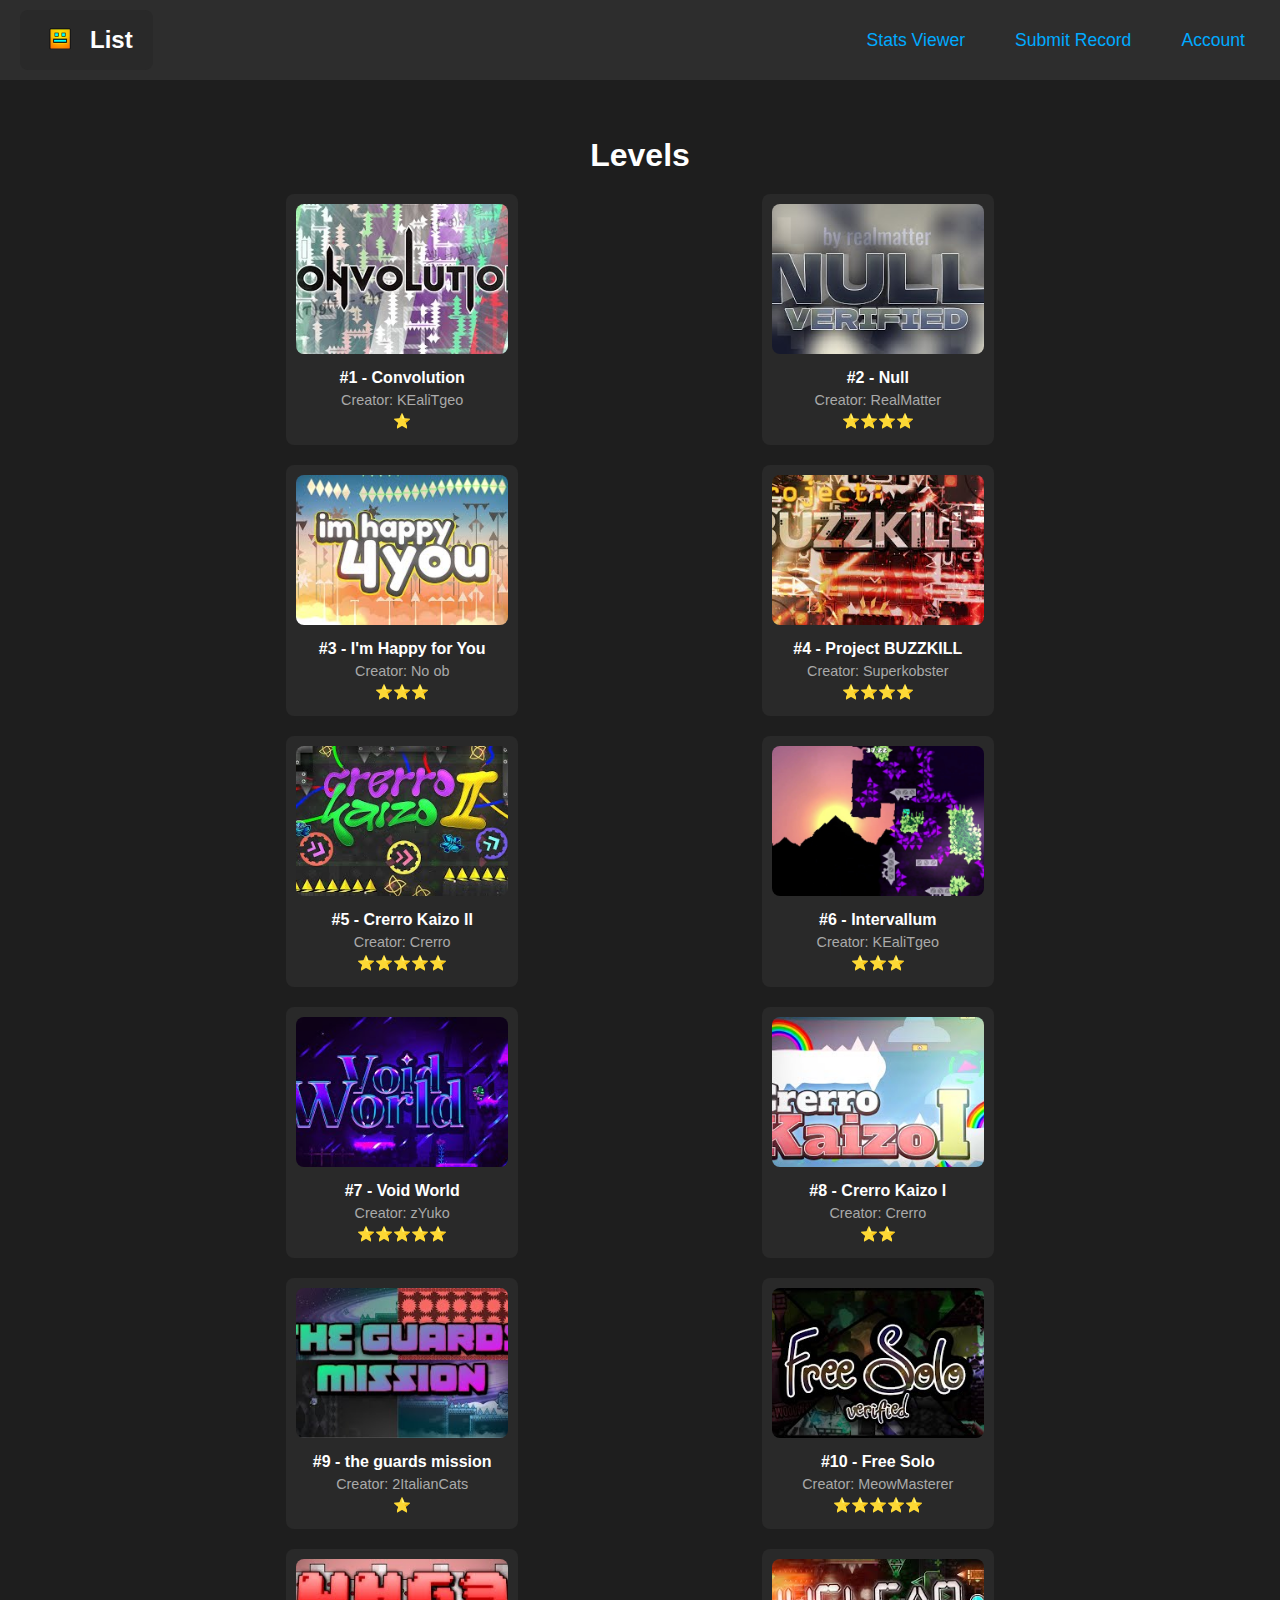
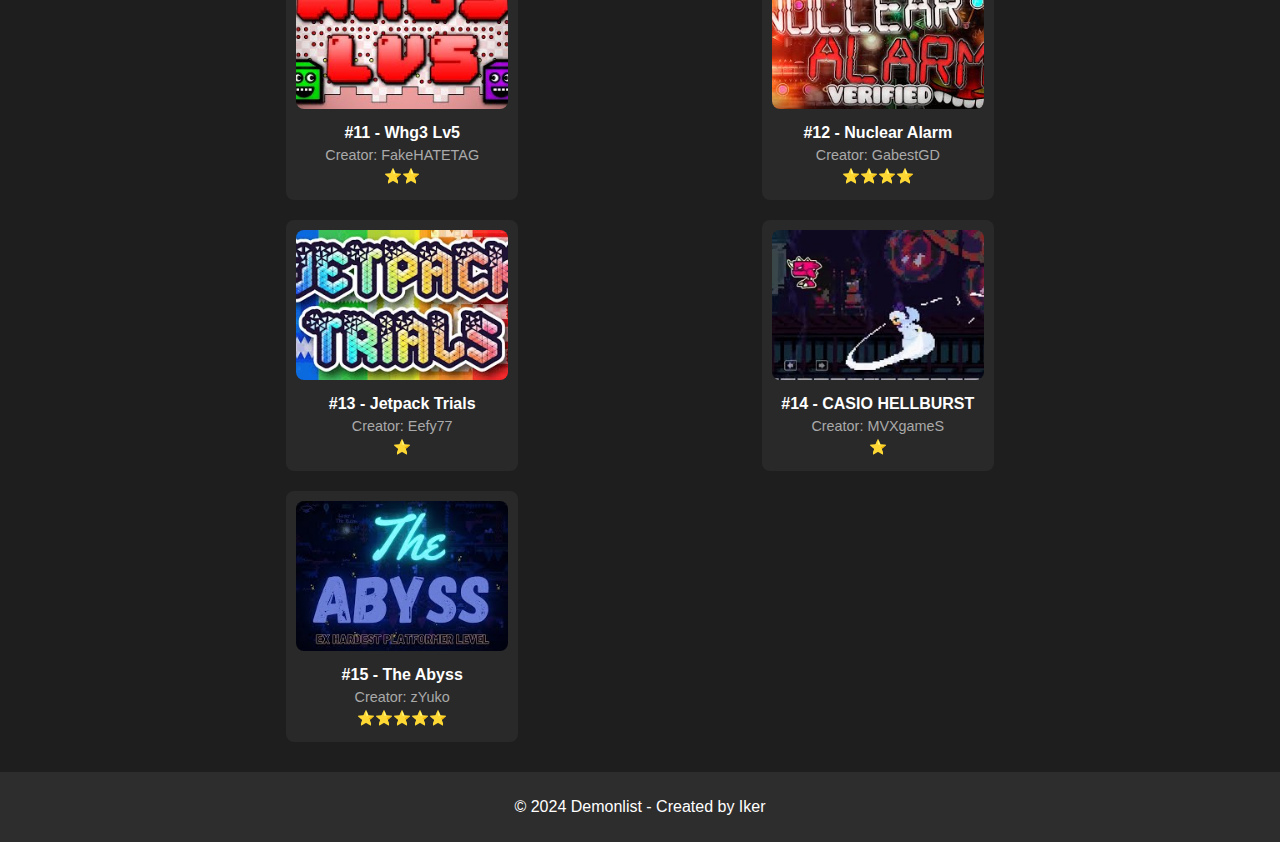
<file: ProyectoIker/index.html>
<!DOCTYPE html>
<html lang="en">
<head>
    <meta charset="UTF-8">
    <meta name="viewport" content="width=device-width, initial-scale=1.0">
    <title>Demonlist</title>
    <link rel="stylesheet" href="styles.css">
</head>
<body>
    <header>
        <a href="/" class="logo-container">
            <img src="logo.webp" alt="Logo">
            <span>List</span>
        </a>
        <nav>
            <a href="stats.html">Stats Viewer</a>
            <a href="#">Submit Record</a>
            <a href="#">Account</a>
        </nav>
    </header>
    
    
    
    
    <div class="container">
        <!-- Sidebar Izquierda (vacía) -->
        <aside class="sidebar-left"></aside> <!-- Sin contenido ni rectángulo gris -->
        <!-- Contenido Principal -->
        <main class="content">
            <h2 class="levels-title">Levels</h2>
            <div class="levels-container">
                <div class="level">
                    <img src="imagenes/convolution.jpg" alt="Level 1">
                    <div class="level-details">
                        <h4>#1 - Convolution</h4>
                        <p>Creator: KEaliTgeo</p>
                        <p class="rating">⭐</p>
                    </div>
                </div>
                <div class="level">
                    <img src="imagenes/null.jpg" alt="Level 2">
                    <div class="level-details">
                        <h4>#2 - Null</h4>
                        <p>Creator: RealMatter</p>
                        <p class="rating">⭐⭐⭐⭐</p>
                    </div>
                </div>
                <div class="level">
                    <img src="imagenes/imhappy4u.jpg" alt="Level 3">
                    <div class="level-details">
                        <h4>#3 - I'm Happy for You</h4>
                        <p>Creator: No ob</p>
                        <p class="rating">⭐⭐⭐</p>
                    </div>
                </div>
                <div class="level">
                    <img src="imagenes/proyectbuzzkill.jpg" alt="Level 4">
                    <div class="level-details">
                        <h4>#4 - Project BUZZKILL</h4>
                        <p>Creator: Superkobster</p>
                        <p class="rating">⭐⭐⭐⭐</p>
                    </div>
                </div>
                <div class="level">
                    <img src="imagenes/crerrokaizoii.jpg" alt="Level 5">
                    <div class="level-details">
                        <h4>#5 - Crerro Kaizo II</h4>
                        <p>Creator: Crerro</p>
                        <p class="rating">⭐⭐⭐⭐⭐</p>
                    </div>
                </div>
                <div class="level">
                    <img src="imagenes/intervallum.jpg" alt="Level 6">
                    <div class="level-details">
                        <h4>#6 - Intervallum</h4>
                        <p>Creator: KEaliTgeo</p>
                        <p class="rating">⭐⭐⭐</p>
                    </div>
                </div>
                <div class="level">
                    <img src="imagenes/voidworld.jpg" alt="Level 7">
                    <div class="level-details">
                        <h4>#7 - Void World</h4>
                        <p>Creator: zYuko</p>
                        <p class="rating">⭐⭐⭐⭐⭐</p>
                    </div>
                </div>
                <div class="level">
                    <img src="imagenes/crerrokaizoi.jpg" alt="Level 8">
                    <div class="level-details">
                        <h4>#8 - Crerro Kaizo I</h4>
                        <p>Creator: Crerro</p>
                        <p class="rating">⭐⭐</p>
                    </div>
                </div>
                <div class="level">
                    <img src="imagenes/theguardsmission.jpg" alt="Level 9">
                    <div class="level-details">
                        <h4>#9 - the guards mission</h4>
                        <p>Creator: 2ItalianCats</p>
                        <p class="rating">⭐</p>
                    </div>
                </div>
                <div class="level">
                    <img src="imagenes/freesolo.jpg" alt="Level 10">
                    <div class="level-details">
                        <h4>#10 - Free Solo</h4>
                        <p>Creator: MeowMasterer</p>
                        <p class="rating">⭐⭐⭐⭐⭐</p>
                    </div>
                </div>
                <div class="level">
                    <img src="imagenes/wh3lv5.jpg" alt="Level 11">
                    <div class="level-details">
                        <h4>#11 - Whg3 Lv5</h4>
                        <p>Creator: FakeHATETAG</p>
                        <p class="rating">⭐⭐</p>
                    </div>
                </div>
                <div class="level">
                    <img src="imagenes/nuclearalarm.jpg" alt="Level 12">
                    <div class="level-details">
                        <h4>#12 - Nuclear Alarm</h4>
                        <p>Creator: GabestGD</p>
                        <p class="rating">⭐⭐⭐⭐</p>
                    </div>
                </div>
                <div class="level">
                    <img src="imagenes/jetpacktrials.jpg" alt="Level 13">
                    <div class="level-details">
                        <h4>#13 - Jetpack Trials</h4>
                        <p>Creator: Eefy77</p>
                        <p class="rating">⭐</p>
                    </div>
                </div>
                <div class="level">
                    <img src="imagenes/casio.jpg" alt="Level 14">
                    <div class="level-details">
                        <h4>#14 - CASIO HELLBURST</h4>
                        <p>Creator: MVXgameS</p>
                        <p class="rating">⭐</p>
                    </div>
                </div>
                <div class="level">
                    <img src="imagenes/theabyss.jpg" alt="Level 15">
                    <div class="level-details">
                        <h4>#15 - The Abyss</h4>
                        <p>Creator: zYuko</p>
                        <p class="rating">⭐⭐⭐⭐⭐</p>
                    </div>
                </div>
            </div>
        </main>
        <!-- Sidebar Derecha (vacía) -->
        <aside class="sidebar-right"></aside> <!-- Sin contenido ni rectángulo gris -->
    </div>
    <footer>
        <p>© 2024 Demonlist - Created by Iker</p>
    </footer>
</body>
</html>
</file>
<file: ProyectoIker/styles.css>
body {
    font-family: Arial, sans-serif;
    margin: 0;
    background-color: #1e1e1e;
    color: #ffffff;
}

header {
    background-color: #2d2d2d;
    padding: 10px 20px;
    display: flex;
    justify-content: space-between;
    align-items: center;
}

header .logo-container {
    display: flex;
    align-items: center;
    text-decoration: none; /* Evita subrayado en el link */
    background-color: #292929; /* Color de fondo del rectángulo */
    padding: 10px 20px;
    border-radius: 8px;
    transition: background-color 0.3s ease, transform 0.3s ease; /* Transiciones para hover */
}

header .logo-container:hover {
    background-color: #00aaff; /* Fondo azul al hacer hover */
    transform: scale(1.1); /* Aumenta el tamaño del contenedor al hacer hover */
}

header img {
    height: 40px; /* Tamaño del logo */
    margin-right: 10px; /* Espacio entre el logo y el texto */
}

header span {
    font-size: 1.5em; /* Tamaño del texto */
    font-weight: bold; /* Hace que el texto sea más destacado */
    color: #ffffff; /* Color blanco para el texto */
}

header nav {
    display: flex;
    gap: 20px;
}

header nav a {
    color: #00aaff;
    text-decoration: none;
    font-size: 1.1em;
    padding: 8px 15px;
    border-radius: 5px;
    transition: background-color 0.3s ease, color 0.3s ease;
}

header nav a:hover {
    background-color: #00aaff;
    color: #1e1e1e;
}

.container {
    display: flex;
    margin: 20px;
}

.sidebar-left, .sidebar-right {
    width: 20%;
    padding: 10px;
}

.content {
    width: 60%;
    padding: 10px;
}

.card {
    background-color: #292929;
    padding: 15px;
    border-radius: 8px;
    margin-bottom: 15px;
}

.card h3 {
    margin-top: 0;
}

.levels-title {
    font-size: 2em;
    text-align: center;
    margin-bottom: 20px;
    color: #ffffff;
}

.levels-container {
    display: flex;
    flex-wrap: wrap;
    justify-content: space-between;
    gap: 20px;
}

.level {
    background-color: #292929;
    border-radius: 8px;
    width: 30%;
    padding: 10px;
    display: flex;
    flex-direction: column;
    align-items: center;
    transition: transform 0.2s ease-in-out;
}

.level:hover {
    transform: scale(1.05);
}

.level img {
    width: 100%;
    height: 150px;
    object-fit: cover;
    border-radius: 8px;
    margin-bottom: 10px;
}

.level-details {
    text-align: center;
}

.level-details h4 {
    margin: 5px 0;
}

.level-details p {
    margin: 5px 0;
    font-size: 0.9em;
    color: #aaa;
}

.rating {
    font-size: 1.2em;
    color: #ffaa00;
}

footer {
    background-color: #2d2d2d;
    text-align: center;
    padding: 10px 0;
    margin-top: 20px;
}
</file>
